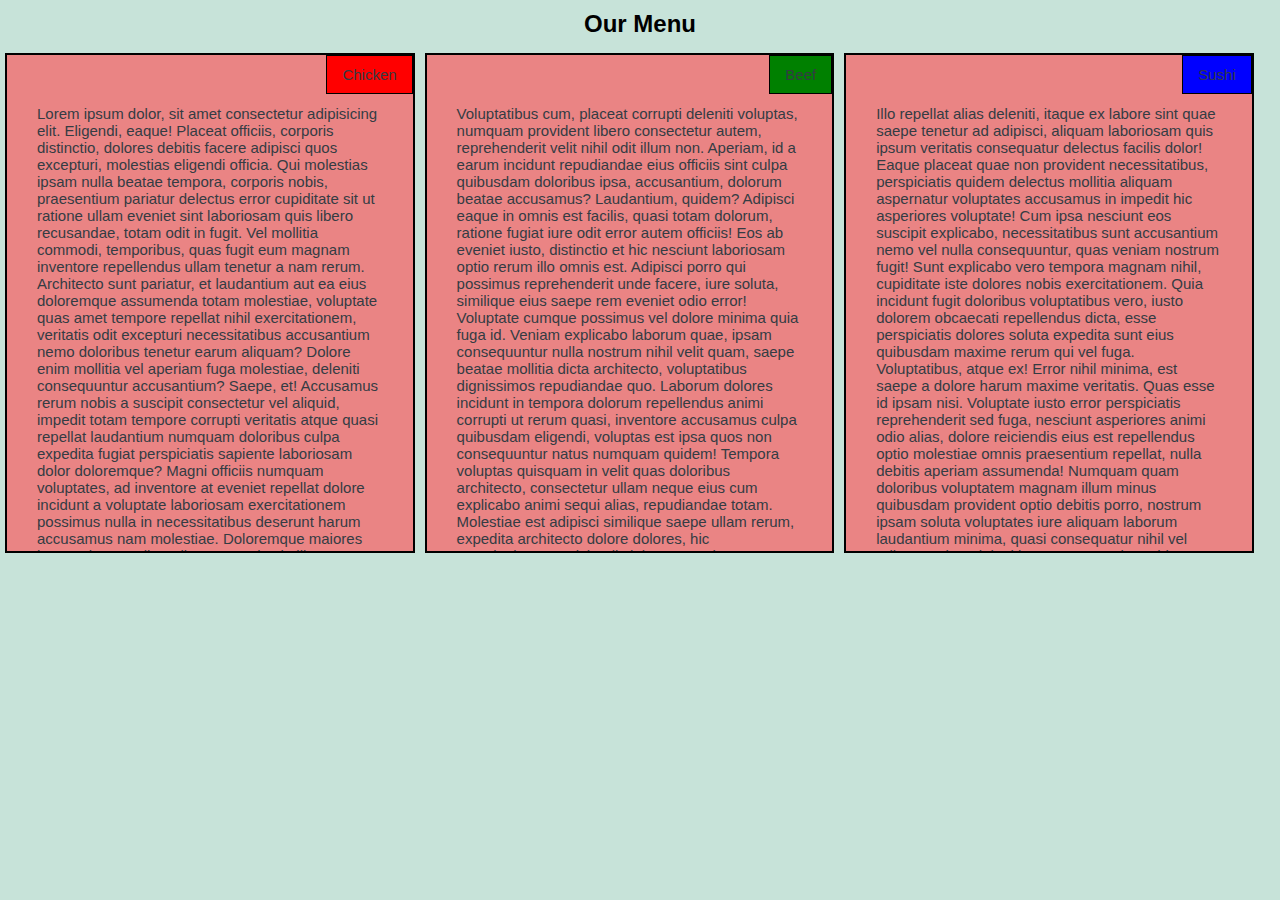
<file: index.html>
<!DOCTYPE html>
<html lang="en">

<head>
    <meta charset="UTF-8">
    <meta http-equiv="X-UA-Compatible" content="IE=edge">
    <meta name="viewport" content="width=device-width, initial-scale=1.0">
    <title>Model 2 Solution</title>
    <link rel="stylesheet" href="style.css">
</head>

<body>
    <h1 class="module-title">Our  Menu</h1>
    <div class="doc-section row">
        <div class="sections col-lg-4 col-md-6 col-sm">
            <div class="label red ">
                Chicken
            </div>
            <p>Lorem ipsum dolor, sit amet consectetur adipisicing elit. Eligendi, eaque! Placeat
            officiis, corporis distinctio, dolores debitis facere adipisci quos excepturi, molestias eligendi officia.
            Qui molestias ipsam nulla beatae tempora, corporis nobis, praesentium pariatur delectus error cupiditate sit
            ut ratione ullam eveniet sint laboriosam quis libero recusandae, totam odit in fugit. Vel mollitia commodi,
            temporibus, quas fugit eum magnam inventore repellendus ullam tenetur a nam rerum. Architecto sunt pariatur,
            et laudantium aut ea eius doloremque assumenda totam molestiae, voluptate quas amet tempore repellat nihil
            exercitationem, veritatis odit excepturi necessitatibus accusantium nemo doloribus tenetur earum aliquam?
            Dolore enim mollitia vel aperiam fuga molestiae, deleniti consequuntur accusantium? Saepe, et! Accusamus
            rerum nobis a suscipit consectetur vel aliquid, impedit totam tempore corrupti veritatis atque quasi
            repellat laudantium numquam doloribus culpa expedita fugiat perspiciatis sapiente laboriosam dolor
            doloremque? Magni officiis numquam voluptates, ad inventore at eveniet repellat dolore incidunt a voluptate
            laboriosam exercitationem possimus nulla in necessitatibus deserunt harum accusamus nam molestiae.
            Doloremque maiores iste sapiente? Eligendi assumenda similique neque amet nostrum delectus modi sunt a
            repudiandae. Voluptate consectetur non quo autem. Mollitia repudiandae impedit sunt quae explicabo saepe,
            dolore obcaecati recusandae minima quibusdam doloremque reiciendis alias. Distinctio vero expedita, ipsa
            aliquam officia quis cupiditate?</p></div>
        <div class="sections col-lg-4 col-md-6 col-sm">
            <div class="label green">
                Beef
            </div>
            <p>
            Voluptatibus cum, placeat corrupti deleniti voluptas, numquam provident libero consectetur
            autem, reprehenderit velit nihil odit illum non. Aperiam, id a earum incidunt repudiandae eius officiis sint
            culpa quibusdam doloribus ipsa, accusantium, dolorum beatae accusamus? Laudantium, quidem? Adipisci eaque in
            omnis est facilis, quasi totam dolorum, ratione fugiat iure odit error autem officiis! Eos ab eveniet iusto,
            distinctio et hic nesciunt laboriosam optio rerum illo omnis est. Adipisci porro qui possimus reprehenderit
            unde facere, iure soluta, similique eius saepe rem eveniet odio error! Voluptate cumque possimus vel dolore
            minima quia fuga id. Veniam explicabo laborum quae, ipsam consequuntur nulla nostrum nihil velit quam, saepe
            beatae mollitia dicta architecto, voluptatibus dignissimos repudiandae quo. Laborum dolores incidunt in
            tempora dolorum repellendus animi corrupti ut rerum quasi, inventore accusamus culpa quibusdam eligendi,
            voluptas est ipsa quos non consequuntur natus numquam quidem! Tempora voluptas quisquam in velit quas
            doloribus architecto, consectetur ullam neque eius cum explicabo animi sequi alias, repudiandae totam.
            Molestiae est adipisci similique saepe ullam rerum, expedita architecto dolore dolores, hic exercitationem,
            reiciendis laborum veniam molestias modi temporibus commodi ex asperiores. Odio, corporis delectus ullam
            accusantium eius, natus rem, exercitationem voluptate pariatur necessitatibus minus! Nemo molestiae
            quibusdam voluptatum eius neque, voluptate cum pariatur?
        </p>
        </div>
        <div class="sections col-lg-4 col-md-12 col-sm">
            <div class="label blue">
                Sushi
            </div>
            <p>
            Illo repellat alias deleniti, itaque ex labore sint quae saepe tenetur ad adipisci,
            aliquam laboriosam quis ipsum veritatis consequatur delectus facilis dolor! Eaque placeat quae non provident
            necessitatibus, perspiciatis quidem delectus mollitia aliquam aspernatur voluptates accusamus in impedit hic
            asperiores voluptate! Cum ipsa nesciunt eos suscipit explicabo, necessitatibus sunt accusantium nemo vel
            nulla consequuntur, quas veniam nostrum fugit! Sunt explicabo vero tempora magnam nihil, cupiditate iste
            dolores nobis exercitationem. Quia incidunt fugit doloribus voluptatibus vero, iusto dolorem obcaecati
            repellendus dicta, esse perspiciatis dolores soluta expedita sunt eius quibusdam maxime rerum qui vel fuga.
            Voluptatibus, atque ex! Error nihil minima, est saepe a dolore harum maxime veritatis. Quas esse id ipsam
            nisi. Voluptate iusto error perspiciatis reprehenderit sed fuga, nesciunt asperiores animi odio alias,
            dolore reiciendis eius est repellendus optio molestiae omnis praesentium repellat, nulla debitis aperiam
            assumenda! Numquam quam doloribus voluptatem magnam illum minus quibusdam provident optio debitis porro,
            nostrum ipsam soluta voluptates iure aliquam laborum laudantium minima, quasi consequatur nihil vel odio?
            Maxime deleniti consequuntur in architecto porro sit laudantium laboriosam quia mollitia provident culpa
            vero dicta deserunt accusantium, aperiam doloribus. Libero architecto non aut error maxime ipsam dolore
            reprehenderit, impedit vel dicta quam provident quo consequatur vitae fugiat?
        </p>
        </div>
    </div>
</body>

</html>
</file>
<file: style.css>
*{
    box-sizing: border-box;
    margin: 0;
    padding: 0;
}

body{
    font-family:'Gill Sans', 'Gill Sans MT', Calibri, 'Trebuchet MS', sans-serif;
    font-size: 12px;
    background-color: rgb(199, 227, 217);
    /* width:100%;
    height: 100%; */
}

.doc-section{
    font-size:15px;
    width:100%;
    align-items: center;
}
h1{
    align-items: center;
    text-align: center;
    padding: 10px;
}
.sections{
    position:relative;
    background-color: #ea8484;
    color:rgb(52, 60, 67);
    border:2px solid black;
    padding: 30px;
    height: 500px;
    overflow: auto;
}

p{
    position: relative;
    top:20px;
}

.label{
    position: absolute;
    top:0;
    right:0;
    padding:10px 15px;
    border:1px solid black;
}
.red{
    background:red;
}
.green{
    background-color: green;
}
.blue{
    background-color: blue;
}
@media(min-width:1200px){
  .col-lg-4{
    float: left;
    width:32%;
    margin:5px;
  }
}

@media(min-width:912px) and (max-width:1199px){
    .col-md-6{
        float:left;
        width:48%;
        margin:5px;
    }
    .col-md-12{
        float: left;
        width:100%;
    }
}

@media(max-width:911px){
    .col-sm{
        margin:5px;
    }
}
</file>
